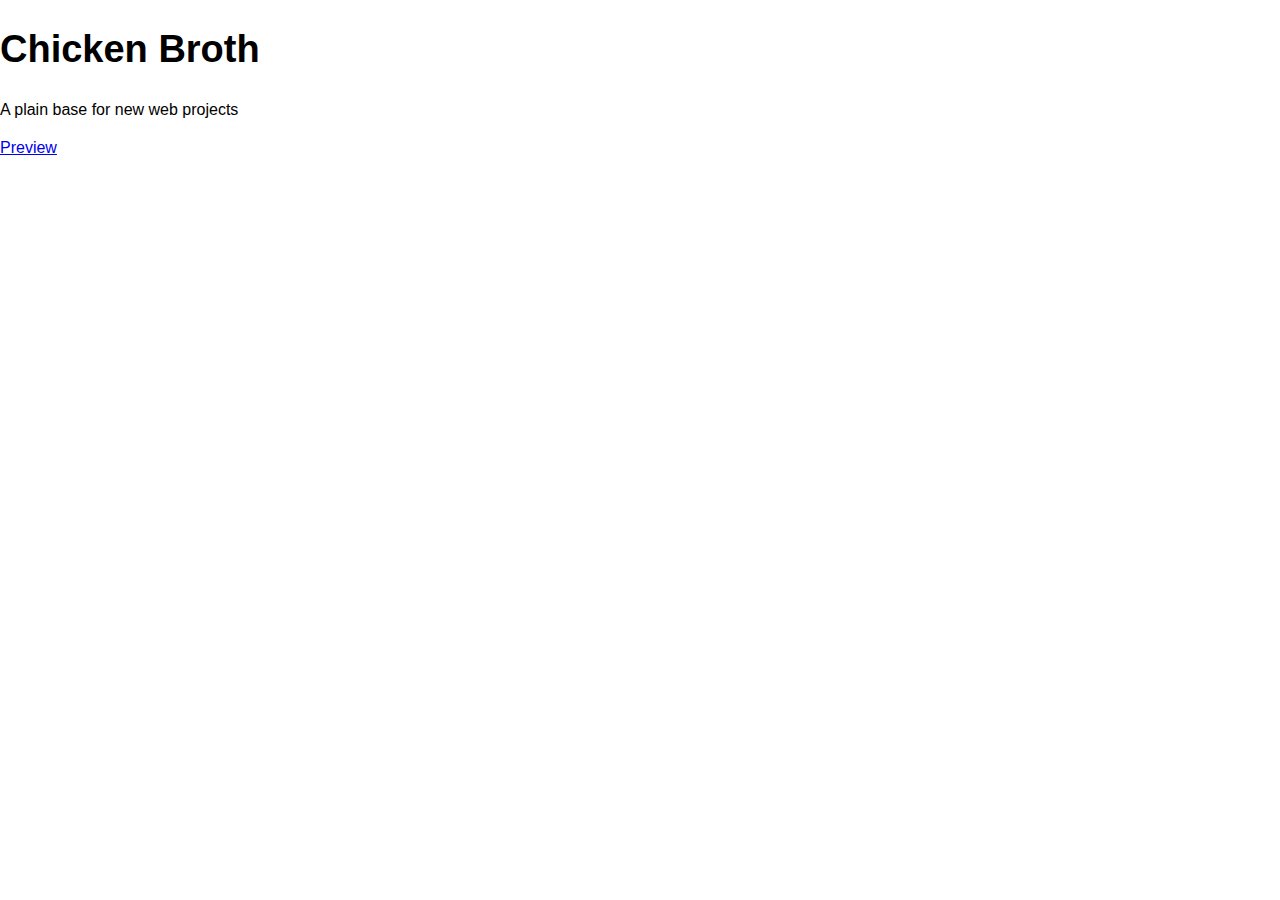
<file: index.html>
<!DOCTYPE html>
<!--[if lt IE 7]>      <html class="no-js lt-ie9 lt-ie8 lt-ie7"> <![endif]-->
<!--[if IE 7]>         <html class="no-js lt-ie9 lt-ie8"> <![endif]-->
<!--[if IE 8]>         <html class="no-js lt-ie9"> <![endif]-->
<!--[if gt IE 8]><!--> <html class="no-js"> <!--<![endif]-->
  <head>
    <meta charset="utf-8">
    <meta http-equiv="X-UA-Compatible" content="IE=edge,chrome=1">
    <title></title>
    <meta name="description" content="">
    <meta name="viewport" content="width=device-width">

    <link rel="stylesheet" href="css/main.css">

    <script src="js/vendor/modernizr-2.6.2.min.js"></script>
  </head>
  <body>
    <!--[if lt IE 7]>
        <p class="chromeframe">You are using an <strong>outdated</strong> browser. Please <a href="http://browsehappy.com/">upgrade your browser</a> or <a href="http://www.google.com/chromeframe/?redirect=true">activate Google Chrome Frame</a> to improve your experience.</p>
    <![endif]-->
    <h1>Chicken Broth</h1>
    <p>A plain base for new web projects</p>
    <a href="preview.html">Preview</a>

    <script src="//ajax.googleapis.com/ajax/libs/jquery/1.9.1/jquery.min.js"></script>
    <script>window.jQuery || document.write('<script src="js/vendor/jquery-1.9.1.min.js"><\/script>')</script>

    <script src="js/plugins.js"></script>
    <script src="js/main.js"></script>

    <!-- Google Analytics tags would go here -->
  </body>
</html>
</file>
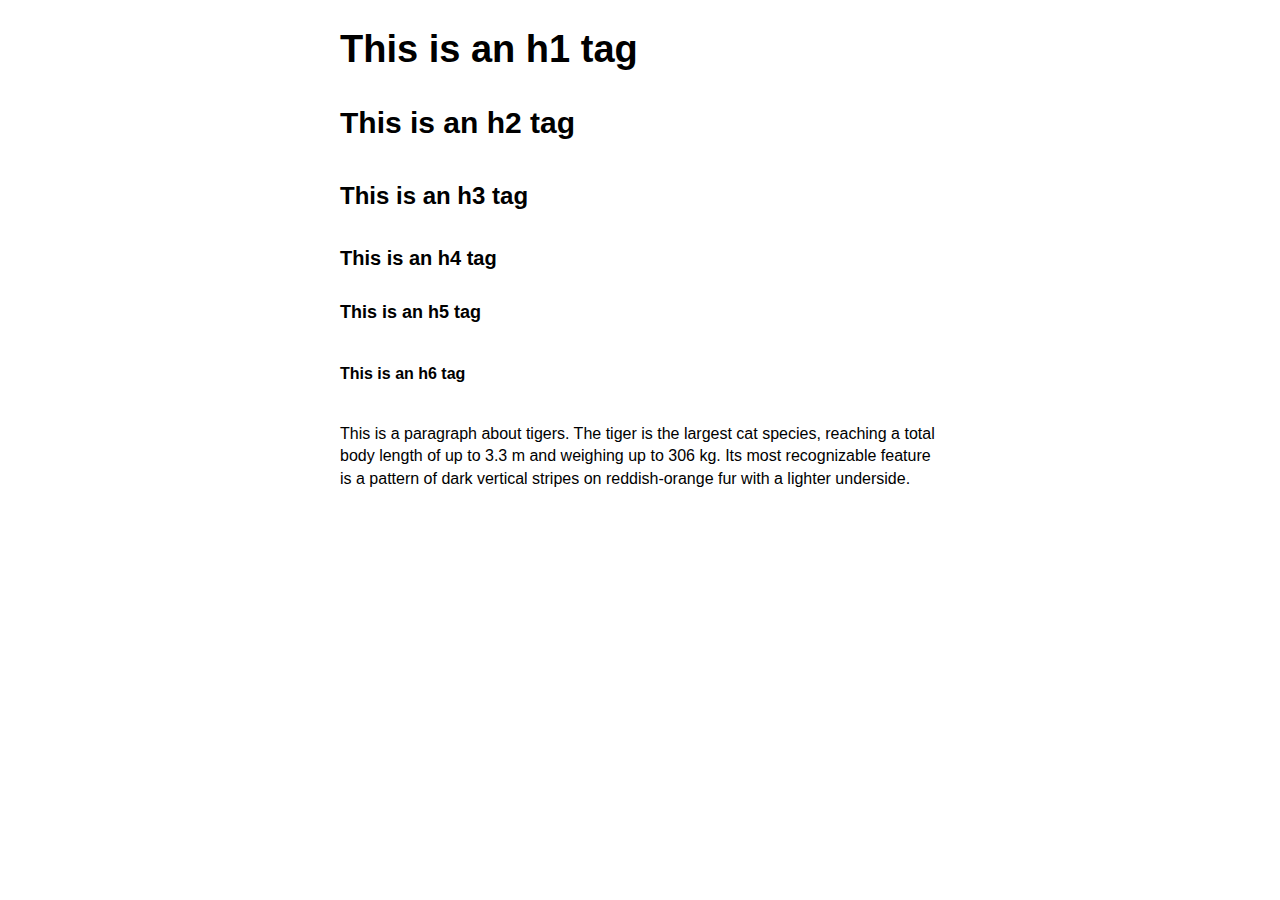
<file: preview.html>
<!DOCTYPE html>
<!--[if lt IE 7]>      <html class="no-js lt-ie9 lt-ie8 lt-ie7"> <![endif]-->
<!--[if IE 7]>         <html class="no-js lt-ie9 lt-ie8"> <![endif]-->
<!--[if IE 8]>         <html class="no-js lt-ie9"> <![endif]-->
<!--[if gt IE 8]><!--> <html class="no-js"> <!--<![endif]-->
  <head>
    <meta charset="utf-8">
    <meta http-equiv="X-UA-Compatible" content="IE=edge,chrome=1">
    <title></title>
    <meta name="description" content="">
    <meta name="viewport" content="width=device-width">

    <link rel="stylesheet" href="css/main.css">

    <script src="js/vendor/modernizr-2.6.2.min.js"></script>
  </head>
  <body>
    <!--[if lt IE 7]>
        <p class="chromeframe">You are using an <strong>outdated</strong> browser. Please <a href="http://browsehappy.com/">upgrade your browser</a> or <a href="http://www.google.com/chromeframe/?redirect=true">activate Google Chrome Frame</a> to improve your experience.</p>
    <![endif]-->
    
    <!-- inline styles so the boilerplate css isn't cluttered up -->
    <div class="content" style="width: 600px; margin: 0 auto;">
    <h1>This is an h1 tag</h1>
    <h2>This is an h2 tag</h2>
    <h3>This is an h3 tag</h3>
    <h4>This is an h4 tag</h4>
    <h5>This is an h5 tag</h5>
    <h6>This is an h6 tag</h6>
    <p>This is a paragraph about tigers. The tiger is the largest cat species, reaching a total body length of up to 3.3 m and weighing up to 306 kg. Its most recognizable feature is a pattern of dark vertical stripes on reddish-orange fur with a lighter underside.</p>
    </div>

    <script src="//ajax.googleapis.com/ajax/libs/jquery/1.9.1/jquery.min.js"></script>
    <script>window.jQuery || document.write('<script src="js/vendor/jquery-1.9.1.min.js"><\/script>')</script>

    <script src="js/plugins.js"></script>
    <script src="js/main.js"></script>

    <script>
      var _gaq=[['_setAccount','UA-XXXXX-X'],['_trackPageview']];
      (function(d,t){var g=d.createElement(t),s=d.getElementsByTagName(t)[0];
      g.src=('https:'==location.protocol?'//ssl':'//www')+'.google-analytics.com/ga.js';
      s.parentNode.insertBefore(g,s)}(document,'script'));
    </script>
  </body>
</html>
</file>
<file: css/main.css>
/* normalize.css v1.1.0 | MIT License | git.io/normalize */article,aside,details,figcaption,figure,footer,header,hgroup,main,nav,section,summary{display:block}audio,canvas,video{display:inline-block;*display:inline;*zoom:1}audio:not([controls]){display:none;height:0}[hidden]{display:none}html{font-size:100%;-webkit-text-size-adjust:100%;-ms-text-size-adjust:100%}html,button,input,select,textarea{font-family:sans-serif}body{margin:0}a:focus{outline:thin dotted}a:active,a:hover{outline:0}dl,menu,ol,ul{margin:1em 0}dd{margin:0 0 0 40px}menu,ol,ul{padding:0 0 0 40px}nav ul,nav ol{list-style:none;list-style-image:none}img{border:0;-ms-interpolation-mode:bicubic}svg:not(:root){overflow:hidden}figure{margin:0}form{margin:0}fieldset{border:1px solid silver;margin:0 2px;padding:0.35em 0.625em 0.75em}legend{border:0;padding:0;white-space:normal;*margin-left:-7px}button,input,select,textarea{font-size:100%;margin:0;vertical-align:baseline;*vertical-align:middle}button,input{line-height:normal}button,select{text-transform:none}button,html input[type="button"],input[type="reset"],input[type="submit"]{-webkit-appearance:button;cursor:pointer;*overflow:visible}button[disabled],html input[disabled]{cursor:default}input[type="checkbox"],input[type="radio"]{box-sizing:border-box;padding:0;*height:13px;*width:13px}input[type="search"]{-webkit-appearance:textfield;-moz-box-sizing:content-box;-webkit-box-sizing:content-box;box-sizing:content-box}input[type="search"]::-webkit-search-cancel-button,input[type="search"]::-webkit-search-decoration{-webkit-appearance:none}button::-moz-focus-inner,input::-moz-focus-inner{border:0;padding:0}textarea{overflow:auto;vertical-align:top}table{border-collapse:collapse;border-spacing:0}* html{font-size:100%}html{font-size:16px;line-height:1.5em}h1{font-size:2.375em;line-height:1.26316em}h2{font-size:1.875em;line-height:1.6em}h3{font-size:1.5em;line-height:2em}h4{font-size:1.25em;line-height:1.2em}h5{font-size:1.125em;line-height:1.33333em}h6{font-size:1em;line-height:1.5em}abbr[title]{border-bottom:1px dotted}b,strong{font-weight:bold}blockquote{margin:1em 40px}dfn{font-style:italic}hr{-moz-box-sizing:content-box;box-sizing:content-box;height:0}mark{background:#ff0;color:#000}p,pre{margin:1em 0}code,kbd,pre,samp{font-family:monospace,serif;_font-family:"courier new",monospace;font-size:1em}pre{white-space:pre;white-space:pre-wrap;word-wrap:break-word}q{quotes:none}q:before,q:after{content:'';content:none}small{font-size:80%}sub,sup{font-size:75%;line-height:0;position:relative;vertical-align:baseline}sup{top:-0.5em}sub{bottom:-0.25em}body{font-size:1em;line-height:1.4}::-moz-selection,::selection{background:#b3d4fc;text-shadow:none}@media print{*{background:transparent !important;color:#000 !important;box-shadow:none !important;text-shadow:none !important}a,a:visited{text-decoration:underline}a[href]:after{content:" (" attr(href) ")"}abbr[title]:after{content:" (" attr(title) ")"}.ir a:after,a[href^="javascript:"]:after,a[href^="#"]:after{content:""}pre,blockquote{border:1px solid #999;page-break-inside:avoid}thead{display:table-header-group}tr,img{page-break-inside:avoid}img{max-width:100% !important}@page{margin:0.5cm}p,h2,h3{orphans:3;widows:3}h2,h3{page-break-after:avoid}}
</file>
